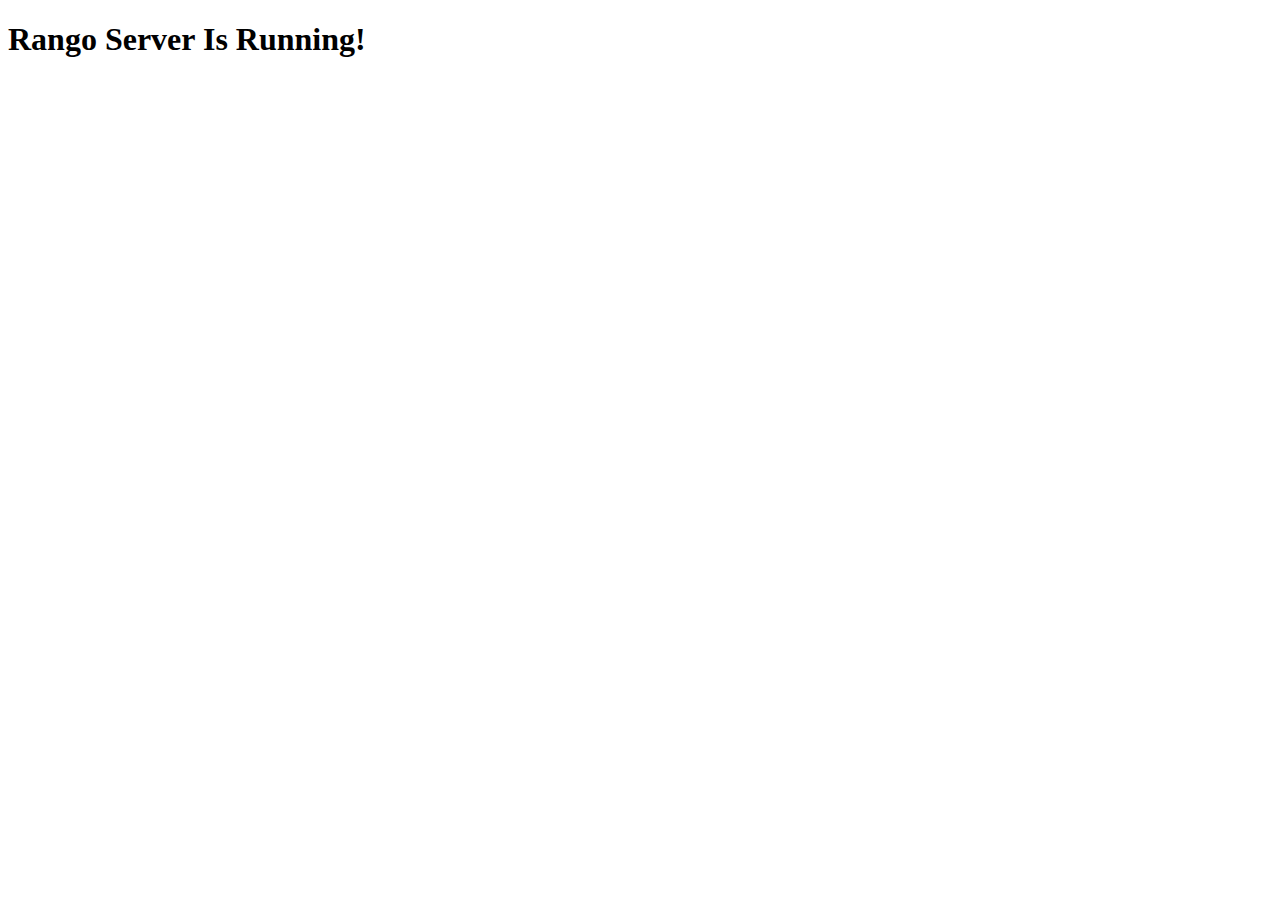
<file: example/www/index.html>
<!DOCTYPE html>
<html lang="en">
<head>
    <meta charset="UTF-8">
    <meta name="viewport" content="width=device-width, initial-scale=1.0">
    <meta http-equiv="X-UA-Compatible" content="ie=edge">
    <title>Rango</title>
</head>
<body>
    <h1>Rango Server Is Running!</h1>
</body>
</html>
</file>
